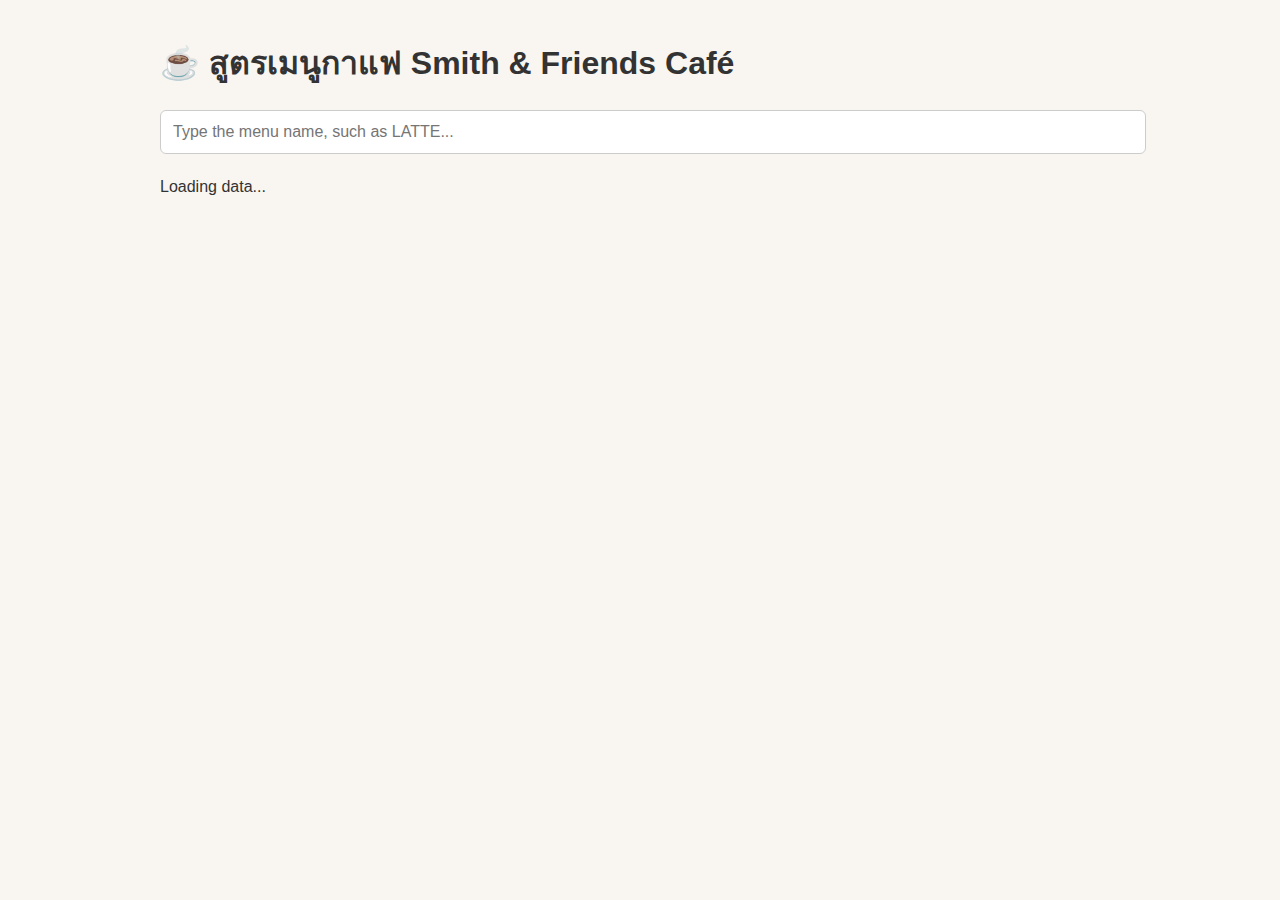
<file: index.html>
<!DOCTYPE html>
<html lang="th">
<head>
  <meta charset="UTF-8" />
  <title>สูตรเมนูกาแฟ Smith Café</title>
  <meta name="viewport" content="width=device-width, initial-scale=1.0">
  <link rel="manifest" href="manifest.json" />
  <script>
    if ('serviceWorker' in navigator) {
      navigator.serviceWorker.register('service-worker.js');
    }
  </script>
  <style>
    body { font-family: sans-serif; background: #f9f6f1; padding: 1rem; max-width: 960px; margin: auto; color: #333; }
    input { width: 100%; padding: 12px; font-size: 1rem; margin-bottom: 1.5rem; border: 1px solid #ccc; border-radius: 6px; }
    .menu-card { background: #fff; padding: 1rem 1.5rem; margin-bottom: 2rem; border-radius: 10px; box-shadow: 0 2px 8px rgba(0,0,0,0.05); }
    .menu-card img { max-width: 100%; border-radius: 8px; margin-bottom: 1rem; }
    table { width: 100%; border-collapse: collapse; margin-top: 1rem; table-layout: auto; }
    th, td { padding: 0.5rem; border: 1px solid #ddd; text-align: center; font-size: 0.95rem; }
    th { background: #f0e7dd; }
    h2 { color: #5e3c2d; margin-bottom: 0.5rem; }
  </style>
</head>
<body>
  <h1>☕ สูตรเมนูกาแฟ Smith & Friends Café</h1>
  <input type="text" id="searchBox" placeholder="Type the menu name, such as LATTE..." onkeyup="searchMenu()" />

  <div id="menuContainer">Loading data...</div>

  <script>
    const sheetID = '1GzSywURVhkYAl1vg680yLO2Efd2DSh9MxGJa4ccV4iU';
    const sheetName = 'Sheet1';
    const url = `https://docs.google.com/spreadsheets/d/${sheetID}/gviz/tq?sheet=${sheetName}`;

    fetch(url)
      .then(res => res.text())
      .then(rep => {
        const jsonData = JSON.parse(rep.substring(47).slice(0, -2));
        const cols = jsonData.table.cols.map(c => c.label);
        const rows = jsonData.table.rows.map(r => r.c.map(c => c ? c.v : ""));

        const grouped = {};
        rows.forEach(row => {
          const menu = row[0];
          if (!grouped[menu]) grouped[menu] = [];
          grouped[menu].push(row);
        });

        let html = "";
        for (let menu in grouped) {
          const menuRows = grouped[menu];
          if (!menu) continue;

          const colCount = cols.length;
          const activeCols = Array(colCount).fill(false);
          menuRows.forEach(row => {
            row.forEach((cell, i) => {
              if (i > 0 && cell && cell.toString().trim() !== "") {
                activeCols[i] = true;
              }
            });
          });

          if (activeCols.filter((v, i) => i !== 0 && v).length === 0) continue;

          html += `<div class='menu-card'>`;

          const imgFile = "images/" + menu.trim().toUpperCase() + ".jpg";
          html += `<img src='${imgFile}' alt='${menu}' onerror="this.style.display='none'" />`;

          html += `<h2>${menu}</h2><table><tr>`;
          cols.forEach((col, i) => {
            if (i > 0 && activeCols[i]) html += `<th>${col}</th>`;
          });
          html += `</tr>`;
          menuRows.forEach(row => {
            html += `<tr>`;
            row.forEach((cell, i) => {
              if (i > 0 && activeCols[i]) html += `<td>${cell}</td>`;
            });
            html += `</tr>`;
          });
          html += `</table></div>`;
        }

        document.getElementById("menuContainer").innerHTML = html || "<p>ไม่พบเมนูที่มีข้อมูลส่วนผสม</p>";
      });

    function searchMenu() {
      const input = document.getElementById("searchBox").value.toLowerCase();
      const cards = document.getElementsByClassName("menu-card");
      for (let card of cards) {
        const title = card.getElementsByTagName("h2")[0].innerText.toLowerCase();
        card.style.display = title.includes(input) ? "block" : "none";
      }
    }
  </script>
</body>
</html>
</file>
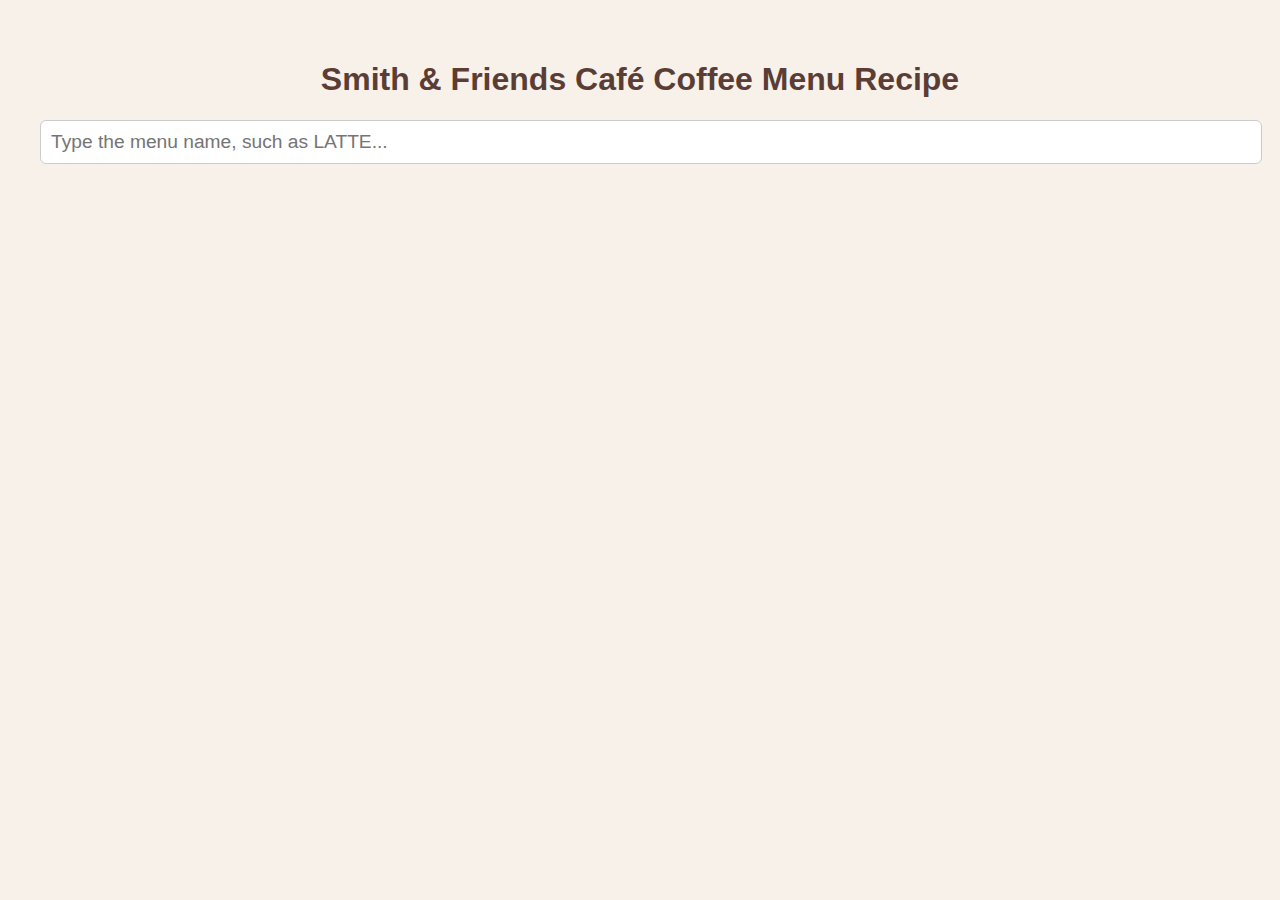
<file: index_updated.html>
<!DOCTYPE html>

<html>
<head>
<meta charset="utf-8"/>
<title>Smith &amp; Friends Café Coffee Menu Recipe</title>
<style>
        body {
            font-family: sans-serif;
            padding: 2rem;
            background: #f8f1ea;
            color: #2c1b13;
        }
        h1 {
            text-align: center;
            color: #5a3e36;
        }
        input {
            width: 100%;
            padding: 10px;
            font-size: 1.2rem;
            margin-bottom: 2rem;
            border-radius: 6px;
            border: 1px solid #ccc;
        }
        .menu {
            margin-bottom: 2rem;
            background: white;
            padding: 1rem;
            border-radius: 8px;
            box-shadow: 0 0 5px rgba(0,0,0,0.05);
        }
        .menu h2 {
            margin-top: 0;
        }
        table {
            border-collapse: collapse;
            width: 100%;
        }
        th, td {
            border: 1px solid #ddd;
            padding: 0.5rem;
            text-align: center;
        }
        th {
            background-color: #f0e6dc;
        }
    </style>
</head>
<body>
<h1>Smith &amp; Friends Café Coffee Menu Recipe</h1>
<input id="search" placeholder="Type the menu name, such as LATTE..." type="text"/>
<div id="results"></div>
<script>
        const sheetURL = "https://docs.google.com/spreadsheets/d/e/2PACX-1vRDOg36_p2k6gvu-wVEQkNqSQW9h5afbREPSjyIge_nHwipZC2BHJVZGQZvs8MnIBfBORcFjc3VToNM/pub?gid=0&single=true&output=tsv";

        fetch(sheetURL)
            .then(res => res.text())
            .then(text => {
                const rows = text.trim().split("\n").map(row => row.split("\t"));
                const headers = rows[0];
                const data = rows.slice(1);

                const groupData = {};
                for (const row of data) {
                    const menuName = row[0].toLowerCase();
                    if (!groupData[menuName]) groupData[menuName] = [];
                    groupData[menuName].push(row);
                }

                const input = document.getElementById("search");
                input.addEventListener("input", () => {
                    const keyword = input.value.toLowerCase();
                    const result = groupData[keyword];
                    const container = document.getElementById("results");
                    container.innerHTML = "";

                    if (result) {
                        const section = document.createElement("div");
                        section.className = "menu";
                        const title = document.createElement("h2");
                        title.textContent = result[0][0];
                        section.appendChild(title);

                        const table = document.createElement("table");
                        const thead = document.createElement("thead");
                        const headRow = document.createElement("tr");
                        headers.slice(1).forEach(h => {
                            const th = document.createElement("th");
                            th.textContent = h;
                            headRow.appendChild(th);
                        });
                        thead.appendChild(headRow);
                        table.appendChild(thead);

                        const tbody = document.createElement("tbody");
                        result.forEach(row => {
                            const tr = document.createElement("tr");
                            row.slice(1).forEach(cell => {
                                const td = document.createElement("td");
                                td.textContent = cell;
                                tr.appendChild(td);
                            });
                            tbody.appendChild(tr);
                        });
                        table.appendChild(tbody);

                        section.appendChild(table);
                        container.appendChild(section);
                    }
                });
            });
    </script>
</body>
</html>
</file>
